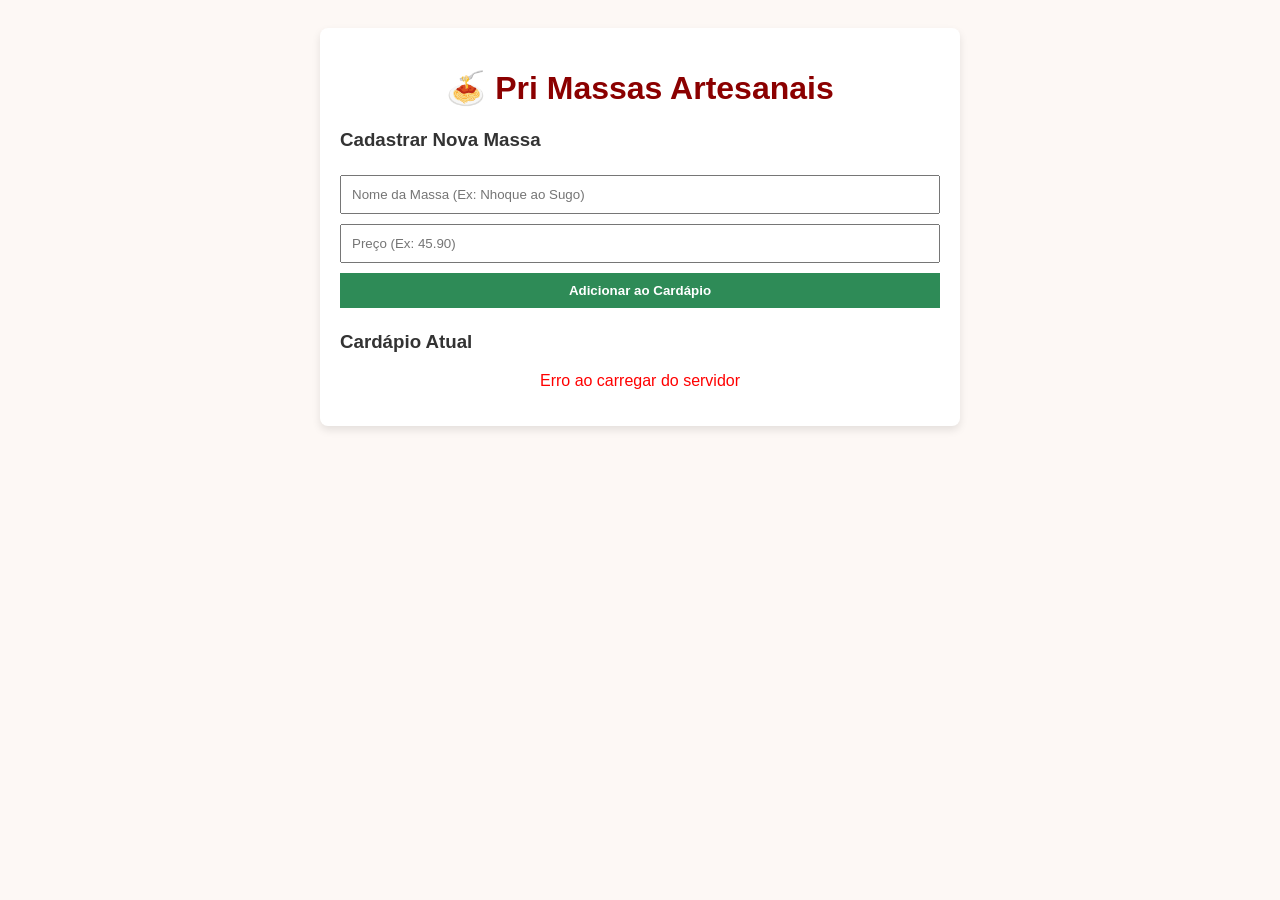
<file: index.html>
<!DOCTYPE html>
<html lang="pt-BR">
<head>
    <meta charset="UTF-8">
    <meta http-equiv="refresh" content="0; url=./frontend/index.html" />
    <title>Carregando Pri Massas...</title>
</head>
<body>
    <script>
        // Redirecionamento automático para a pasta frontend
        window.location.href = "./frontend/index.html";
    </script>
</body>
</html>
</file>
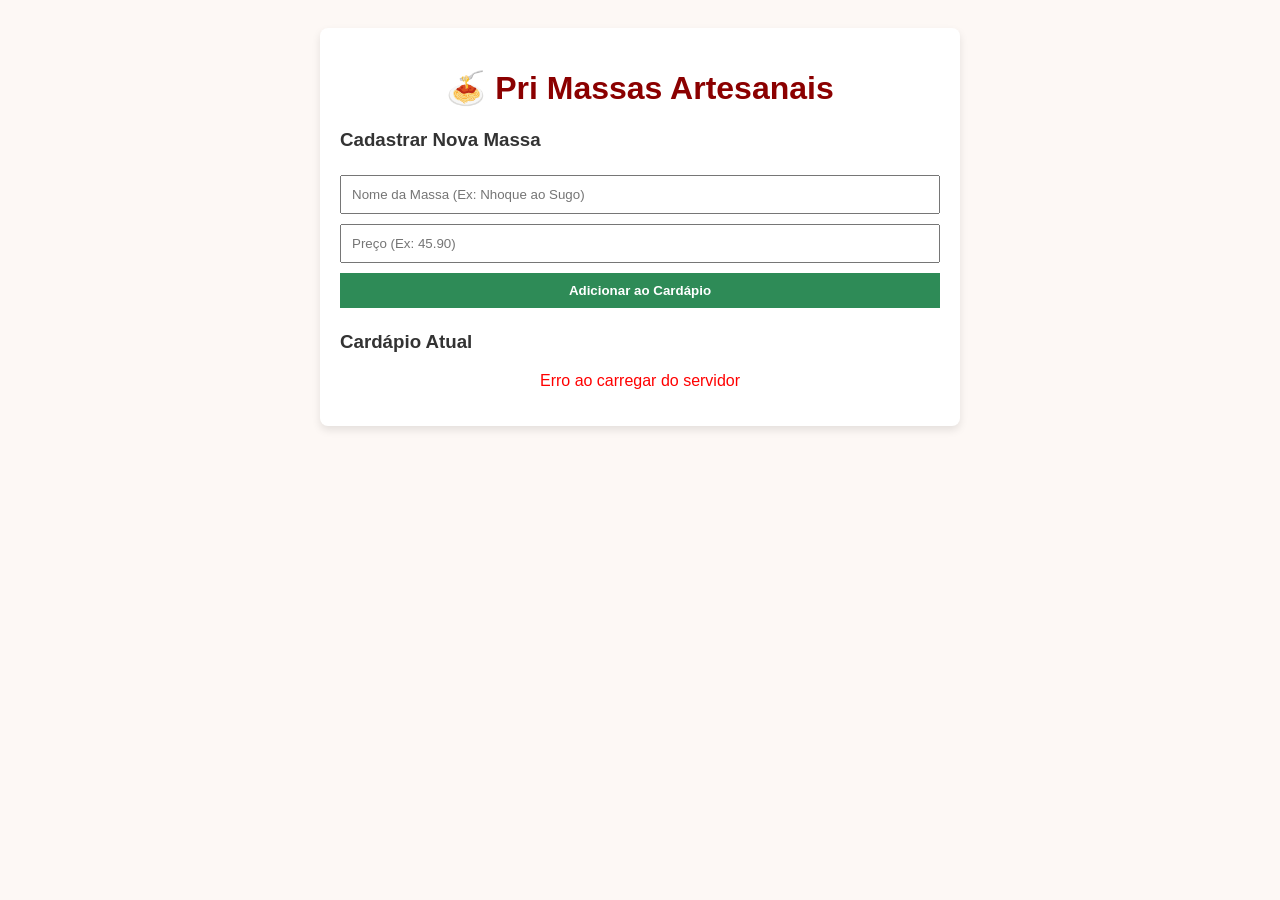
<file: frontend/index.html>
<!DOCTYPE html>
<html lang="pt-BR">
<head>
    <meta charset="UTF-8">
    <meta name="viewport" content="width=device-width, initial-scale=1.0">
    <title>Pri Massas Artesanais - Cardápio</title>
    <style>
        body { font-family: Arial, sans-serif; background-color: #fdf8f5; color: #333; padding: 20px; }
        .container { max-width: 600px; margin: 0 auto; background: white; padding: 20px; border-radius: 8px; box-shadow: 0 4px 8px rgba(0,0,0,0.1); }
        h1 { color: #8b0000; text-align: center; }
        input, button { width: 100%; padding: 10px; margin: 5px 0; box-sizing: border-box; }
        button { background-color: #2e8b57; color: white; border: none; cursor: pointer; font-weight: bold; }
        button:hover { background-color: #246b43; }
        button:disabled { background-color: #ccc; cursor: not-allowed; }
        .massa-item { background: #fff3e0; margin: 10px 0; padding: 15px; border-left: 5px solid #ff8c00; display: flex; justify-content: space-between; align-items: center; }
    </style>
</head>
<body>
    <div class="container">
        <h1>🍝 Pri Massas Artesanais</h1>
        
        <h3>Cadastrar Nova Massa</h3>
        <input type="text" id="nomeMassa" placeholder="Nome da Massa (Ex: Nhoque ao Sugo)">
        <input type="number" id="precoMassa" placeholder="Preço (Ex: 45.90)">
        <button id="btnSalvar" onclick="salvarMassa()">Adicionar ao Cardápio</button>

        <h3>Cardápio Atual</h3>
        <div id="listaMassas">
            <p style="text-align: center; color: #666;">Carregando cardápio...</p>
        </div>
    </div>

    <script>
    const API = "https://projeto-primassas.onrender.com/api/produtos";
    
    // Carregar produtos
    async function carregarProdutos() {
        try {
            const resposta = await fetch(API);
            const produtos = await resposta.json();
            
            const lista = document.getElementById('listaMassas');
            if (!lista) return;
            
            if (produtos.length === 0) {
                lista.innerHTML = '<p style="text-align:center;">Nenhum produto cadastrado</p>';
                return;
            }
            
            lista.innerHTML = produtos.map(p => `
                <div class="massa-item">
                    <div>
                        <strong>${p.nome}</strong> - R$ ${p.preco.toFixed(2)}
                        ${p.quantidade ? `<br><small>Estoque: ${p.quantidade}</small>` : ''}
                    </div>
                    <button onclick="apagarProduto('${p._id}')" style="background:#dc3545; color:white; border:none; padding:8px 12px; border-radius:5px; cursor:pointer; width: auto;">
                        🗑️ Apagar
                    </button>
                </div>
            `).join('');
            
        } catch (error) {
            console.error("Erro:", error);
            document.getElementById('listaMassas').innerHTML = '<p style="color:red; text-align:center;">Erro ao carregar do servidor</p>';
        }
    }
    
    // Salvar produto com trava anti-duplicação
    async function salvarMassa() {
        const nome = document.getElementById('nomeMassa').value;
        const preco = document.getElementById('precoMassa').value;
        const btn = document.getElementById('btnSalvar');
        
        if (!nome || !preco) {
            alert("Preencha nome e preço!");
            return;
        }
        
        // Trava o botão
        btn.disabled = true;
        btn.textContent = "Salvando (Aguarde)...";
        
        try {
            await fetch(API, {
                method: 'POST',
                headers: { 'Content-Type': 'application/json' },
                body: JSON.stringify({ nome, preco: Number(preco) })
            });
            
            document.getElementById('nomeMassa').value = '';
            document.getElementById('precoMassa').value = '';
            await carregarProdutos();
            alert("Produto cadastrado com sucesso!");
            
        } catch (error) {
            alert("Erro ao salvar: Verifique a conexão com o servidor.");
        } finally {
            // Libera o botão novamente
            btn.disabled = false;
            btn.textContent = "Adicionar ao Cardápio";
        }
    }
    
    // Apagar produto de forma segura
    async function apagarProduto(id) {
        if (!confirm("⚠️ Tem certeza que deseja apagar este produto?")) {
            return;
        }
        
        try {
            const resposta = await fetch(`${API}/${id}`, {
                method: 'DELETE'
            });
            
            if (resposta.ok) {
                await carregarProdutos(); // Recarrega a lista sem dar alertas obstrutivos
            } else {
                const erro = await resposta.json();
                alert("❌ Erro: " + (erro.mensagem || "Não foi possível apagar"));
            }
        } catch (error) {
            console.error("Erro no DELETE:", error);
            alert("❌ Erro de conexão com o servidor.");
        }
    }
    
    // Iniciar a listagem ao abrir a página
    carregarProdutos();
    </script>
</body>
</html>
</file>
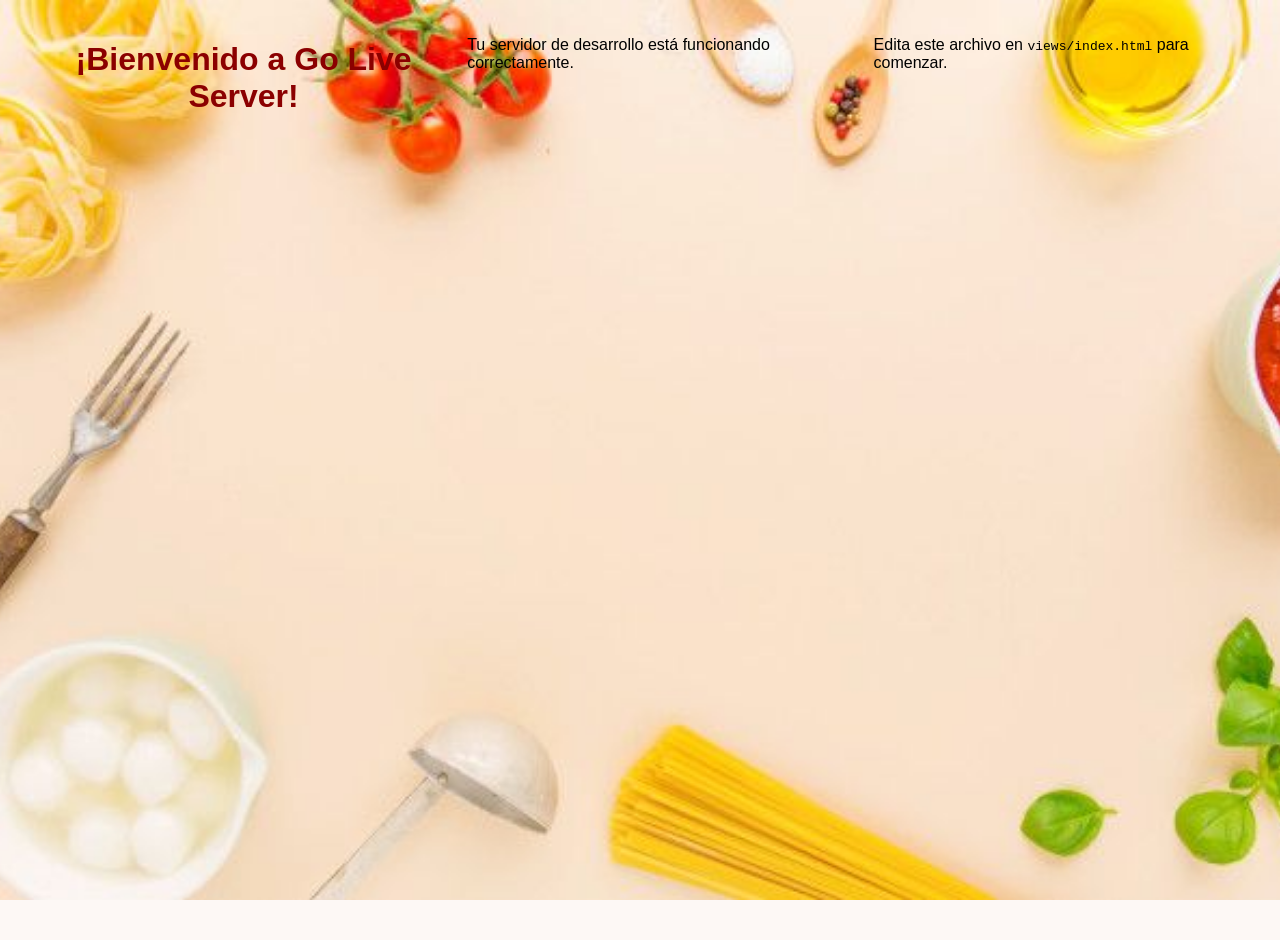
<file: views/index.html>
<!DOCTYPE html>
    <html lang="es">
    <head>
        <meta charset="UTF-8">
        <meta name="viewport" content="width=device-width, initial-scale=1.0">
        <title>Go Live Server - Proyecto</title>
        <link rel="stylesheet" href="/style/styles.css">
    </head>
    <body>
        <h1>¡Bienvenido a Go Live Server!</h1>
        <p>Tu servidor de desarrollo está funcionando correctamente.</p>
        <p>Edita este archivo en <code>views/index.html</code> para comenzar.</p>
        
    </body>
    </html>
</file>
<file: style/styles.css>
/* style/style.css */
:root {
    --vinho: #8b0000;
    --laranja: #ff8c00;
    --fundo: #fdf8f5;
    --verde: #2e8b57;
}

body { 
    font-family: 'Segoe UI', Roboto, Helvetica, Arial, sans-serif; 
    
    /* Configuração exata para a sua imagem */
    background-image: url('../images/massas.jpg'); 
    background-size: cover;
    background-position: center;
    background-attachment: fixed;
    background-repeat: no-repeat;
    
    background-color: var(--fundo); 
    margin: 0; 
    padding: 20px; 
    display: flex; 
    justify-content: center;
    min-height: 100vh;
}

.container { 
    width: 100%; 
    max-width: 500px; 
    
    /* Fundo branco levemente transparente para a imagem aparecer */
    background: rgba(255, 255, 255, 0.90); 
    backdrop-filter: blur(5px); 
    
    padding: 30px; 
    border-radius: 15px; 
    box-shadow: 0 10px 25px rgba(0,0,0,0.1); 
}

h1 { color: var(--vinho); text-align: center; margin-bottom: 30px; }

/* Formulário Empilhado (Melhor para Celular) */
.form-cadastro { display: flex; flex-direction: column; gap: 10px; margin-bottom: 30px; }

input { 
    padding: 12px; border: 2px solid #eee; border-radius: 8px; font-size: 16px; 
    transition: border-color 0.3s;
}

input:focus { border-color: var(--laranja); outline: none; }

button { 
    padding: 15px; background-color: var(--verde); color: white; 
    border: none; border-radius: 8px; font-weight: bold; cursor: pointer;
    font-size: 16px; transition: transform 0.2s;
}

button:active { transform: scale(0.98); }

/* Itens do Cardápio */
.massa-item { 
    background: #fff; margin: 10px 0; padding: 15px; 
    border-radius: 10px; border: 1px solid #eee;
    display: flex; justify-content: space-between; align-items: center;
    box-shadow: 2px 2px 5px rgba(0,0,0,0.02);
}

.massa-item strong { color: var(--vinho); }

/* Responsividade */
@media (max-width: 480px) {
    .container { padding: 20px; }
    h1 { font-size: 1.5rem; }
}
</file>
